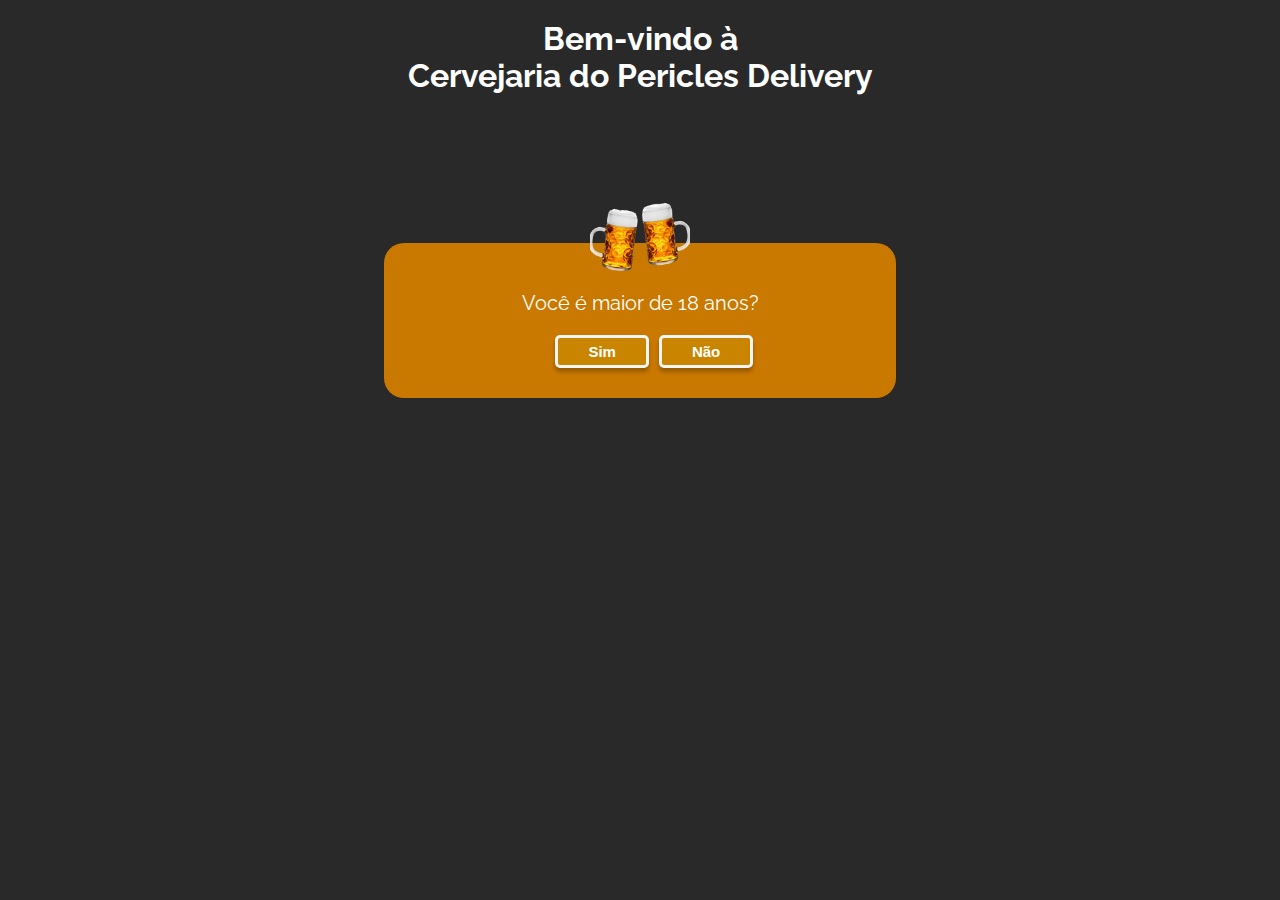
<file: index.html>
<!DOCTYPE html>
<html lang="pt-br">
<head>
    <meta charset="UTF-8">
    <meta http-equiv="X-UA-Compatible" content="IE=edge">
    <meta name="viewport" content="width=device-width, initial-scale=1.0">
    <link rel="preconnect" href="https://fonts.googleapis.com">
    <link rel="preconnect" href="https://fonts.gstatic.com" crossorigin>
    <link href="https://fonts.googleapis.com/css2?family=Raleway:wght@500&display=swap" rel="stylesheet">
    <link rel="stylesheet" href="tela.css">
    <title>Cervejaria do Pericles</title>

    <script>
        function validacao(valor){
            
            if(valor===1){
                window.location.href='home.html?acesso=1'
            }else{
                window.location.href='home.html?acesso=0'
            } 
        }



    </script>
</head>
<body>
    <h1 class="header">Bem-vindo à<br>
        Cervejaria do Pericles Delivery</h1>

    <section class="card">
        <img src="cerveja.png">

        <p>Você é maior de 18 anos?</p>

    <div class="botoes">
        <button onclick="validacao(1)" id="sim">Sim</button>
        <button onclick="validacao(0)" id ="nao">Não</button>
    </div>
    </section>


</body>
</html>
</file>
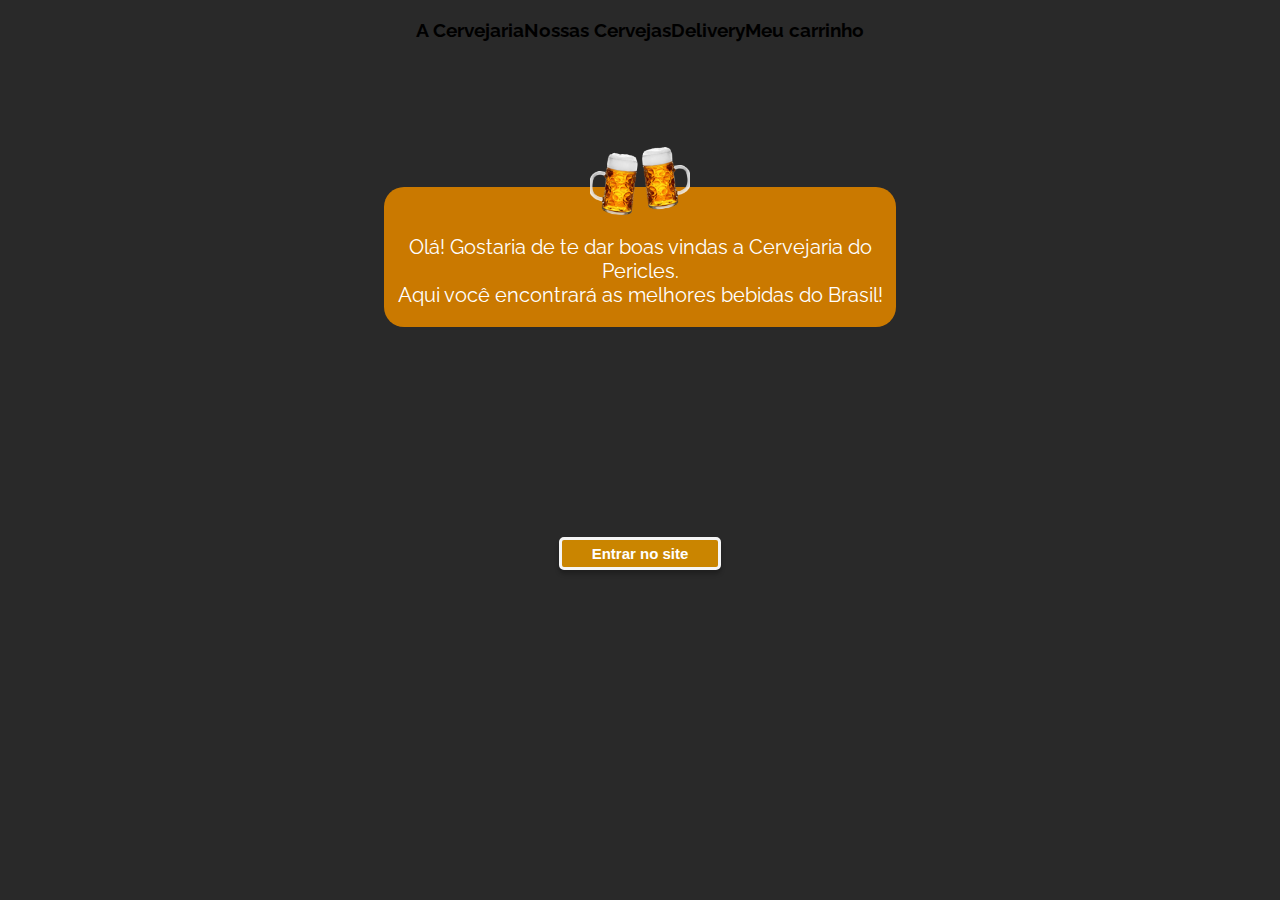
<file: home.html>
<!DOCTYPE html>
<html lang="pt-br">
<head>
    <meta charset="UTF-8">
    <meta http-equiv="X-UA-Compatible" content="IE=edge">
    <meta name="viewport" content="width=device-width, initial-scale=1.0">
    <link rel="preconnect" href="https://fonts.googleapis.com">
    <link rel="preconnect" href="https://fonts.gstatic.com" crossorigin>
    <link href="https://fonts.googleapis.com/css2?family=Raleway:wght@500&display=swap" rel="stylesheet">
    <link rel="stylesheet" href="home.css">
    <title>Cervejaria do Pericles</title>

    <script>

    </script>
</head>
<body>
    <section class="topo">
        <h3 id= "item1">A Cervejaria</h3>
        <h3 id= "item2">Nossas Cervejas</h3>
        <h3 id= "item3">Delivery</h3>
        <h3 id= "item4">Meu carrinho</h3>
    </section>

    <section class="card">
        <img src="cerveja.png">

        <p>Olá! Gostaria de te dar boas vindas a Cervejaria do Pericles.<br>
            Aqui você encontrará as melhores bebidas do Brasil!</p>
    </section>

    <div class="botoes">
        <button>Entrar no site</button>
    </div>

</body>
</html>
</file>
<file: tela.css>
body {
    background-color: rgba(0, 0, 0, 0.84);
    font-family: 'Raleway', sans-serif;
    display: flex;
    flex-direction: column;
    align-items: center;
    align-content: flex-start;
    margin: 0px;
    padding: 0px;
}

.header {
    text-align: center;
    color: white;
    margin-top: 20px;
}


.card {
    display: flex;
    flex-direction: column;
    align-items: center;
    margin-top: 10%;
    width: 40%;
    font-size: 20px;
    color: white;
    border-radius: 20px;
    text-align: center;
    background-color: #CA7900;
}

.card img{
    margin-top: -40px;
    width: 100px;
}

.botoes{
    width: 35%;
    display: flex;
    align-items: center;
    justify-content: space-around;
    margin-bottom: 30px;
}

button {
    padding: 5px 30px 5px 30px;
    margin-left:5px;
    margin-right:5px;
    background-color: #CA8500;
    border: 3px solid #F5F5F5;
    box-shadow: 0px 4px 4px rgba(0, 0, 0, 0.25);
    border-radius: 5px;

    color:white;
    font-weight: 600;
    font-size:15px;

    cursor: pointer; 
}

button:hover{
    opacity: 0.8;
}
</file>
<file: home.css>
body {
    background-color: rgba(0, 0, 0, 0.84);
    font-family: 'Raleway', sans-serif;
    display: flex;
    flex-direction: column;
    align-items: center;
    align-content: flex-start;
    margin: 0px;
    padding: 0px;
}

.header {
    text-align: center;
    color: white;
    margin-top: 20px;
}


.card {
    display: flex;
    flex-direction: column;
    align-items: center;
    margin-top: 10%;
    width: 40%;
    font-size: 20px;
    color: white;
    border-radius: 20px;
    text-align: center;
    background-color: #CA7900;
}

.topo {
    align-items: flex-start;
    flex-direction: row;
    display: flex;
}


.card img{
    margin-top: -40px;
    width: 100px;
}

.botoes{
    width: 35%;
    display: flex;
    align-items: center;
    justify-content: space-around;
    padding: 10px;
}

button {
    padding: 5px 30px 5px 30px;
    margin-left:5px;
    margin-right:5px;
    background-color: #CA8500;
    border: 3px solid #F5F5F5;
    box-shadow: 0px 4px 4px rgba(0, 0, 0, 0.25);
    border-radius: 5px;

    color:white;
    font-weight: 600;
    font-size:15px;
    margin-top: 200px;
    cursor: pointer; 
    
}

button:hover{
    opacity: 0.8;
}
</file>
